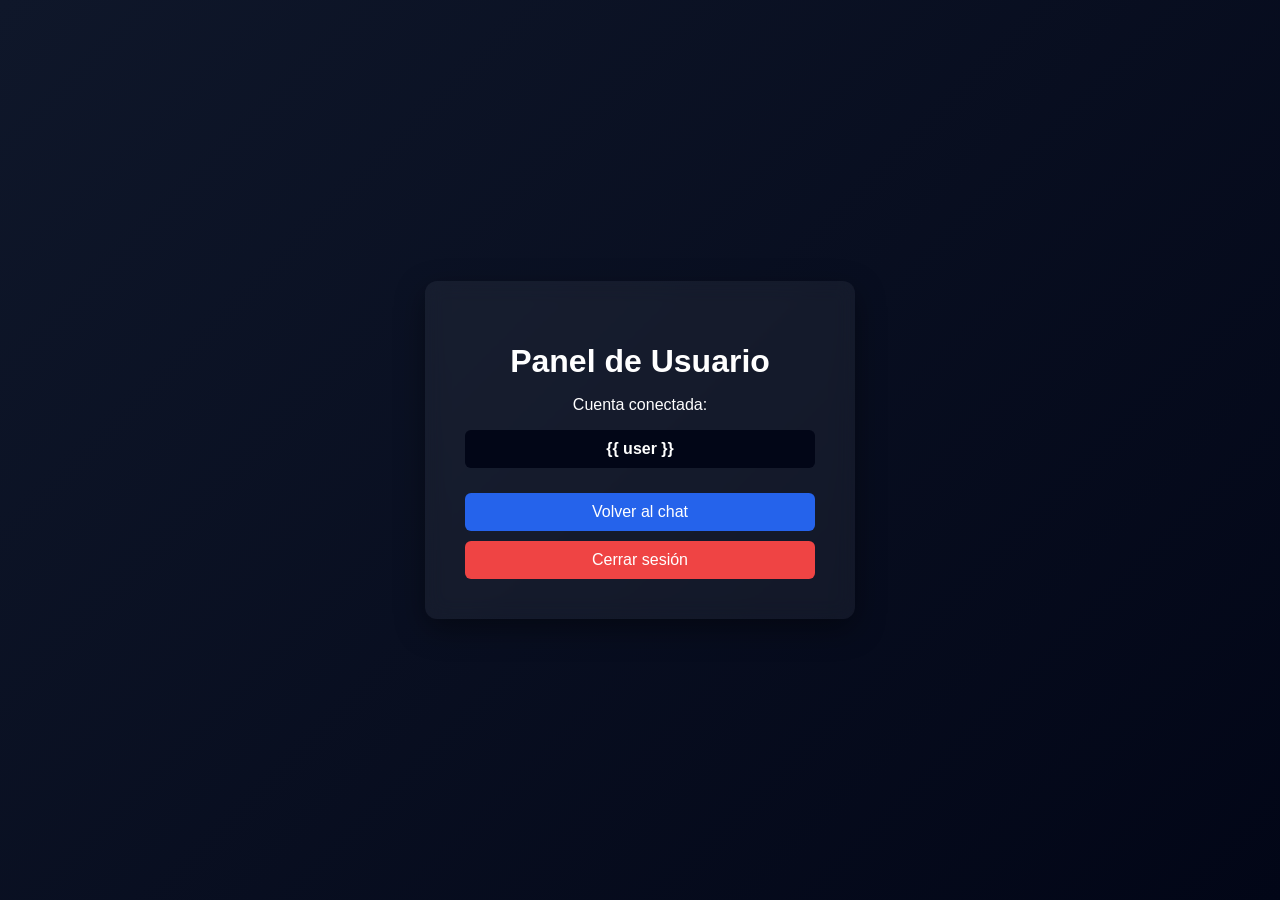
<file: templates/panel.html>
<!DOCTYPE html>
<html lang="es">

<head>

<meta charset="UTF-8">
<meta name="viewport" content="width=device-width, initial-scale=1.0">

<title>Panel | N.I.X</title>

<link rel="stylesheet" href="/static/panel.css">

</head>

<body>

<div class="panel-container">

<h1>Panel de Usuario</h1>

<p>Cuenta conectada:</p>

<div class="email-box">

{{ user }}

</div>

<div class="buttons">

<a href="/" class="chat-btn">Volver al chat</a>

<a href="/logout" class="logout-btn">Cerrar sesión</a>

</div>

</div>

</body>

</html>
</file>
<file: static/panel.css>
body {
    margin: 0;
    font-family: Arial, Helvetica, sans-serif;
    background: linear-gradient(135deg, #0f172a, #020617);
    color: white;
    height: 100vh;
    display: flex;
    justify-content: center;
    align-items: center;
}

.panel-container {
    background: rgba(255, 255, 255, 0.05);
    padding: 40px;
    border-radius: 12px;
    text-align: center;
    width: 350px;
    backdrop-filter: blur(10px);
    box-shadow: 0 10px 30px rgba(0, 0, 0, 0.4);
}

h1 {
    margin-bottom: 10px;
}

.email-box {
    margin-top: 10px;
    margin-bottom: 25px;
    padding: 10px;
    background: #020617;
    border-radius: 6px;
    font-weight: bold;
}

.buttons {
    display: flex;
    flex-direction: column;
    gap: 10px;
}

.chat-btn {
    background: #2563eb;
    padding: 10px;
    border-radius: 6px;
    text-decoration: none;
    color: white;
    transition: 0.3s;
}

.chat-btn:hover {
    background: #1d4ed8;
}

.logout-btn {
    background: #ef4444;
    padding: 10px;
    border-radius: 6px;
    text-decoration: none;
    color: white;
    transition: 0.3s;
}

.logout-btn:hover {
    background: #dc2626;
}
</file>
